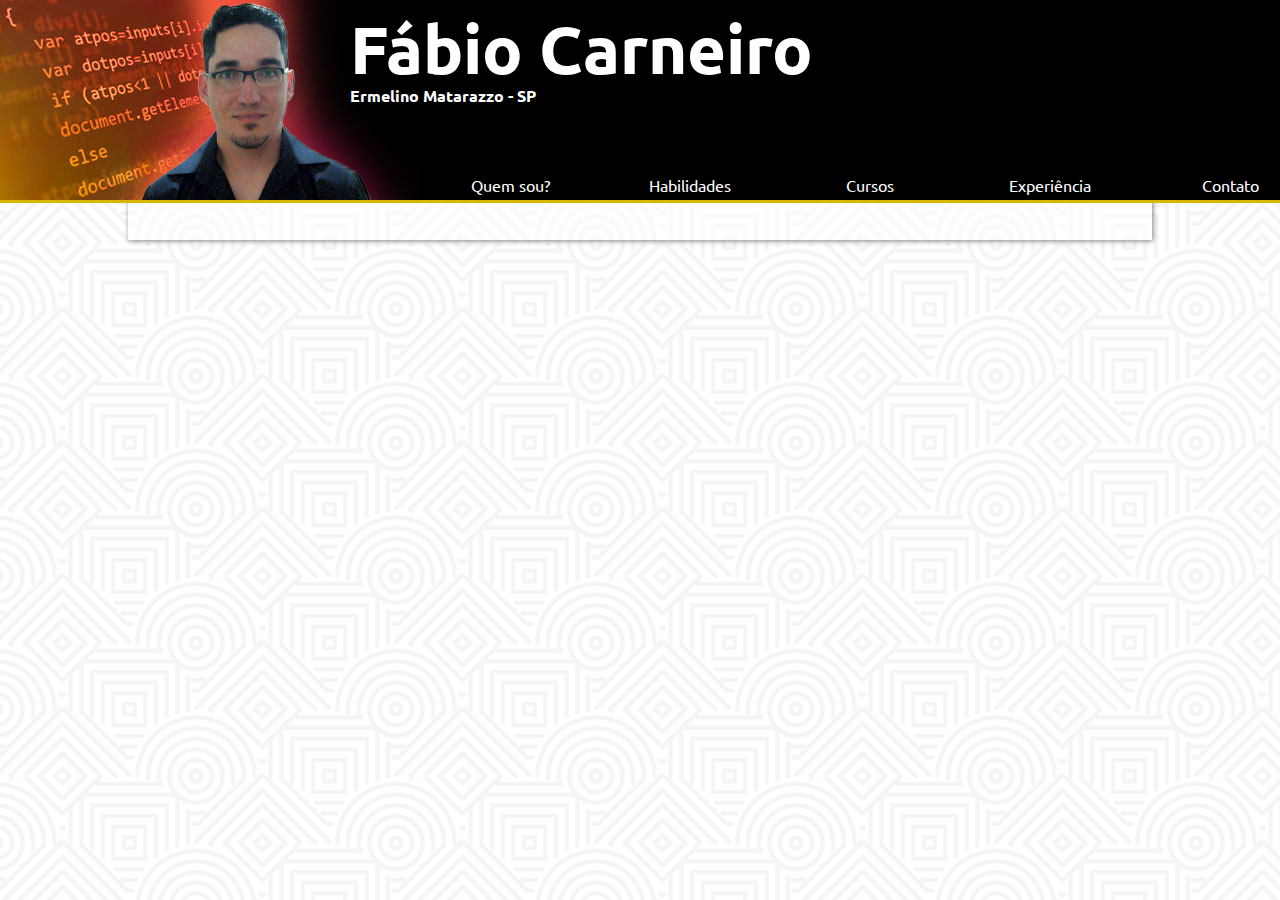
<file: index.html>
<!DOCTYPE html>
<html lang="pt-br">
<head>
    <meta charset="UTF-8">
    <meta name="viewport" content="widht=device-width, initial-scale=1.0">
    <title>Fábio Silva Carneiro</title>
    
    <link rel="stylesheet" href="normalize.css">
    <link rel="stylesheet" href="style.css">
        
</head>
<body>
    <header>
    <div id="cabecalho">
        <div id="cont">
            <div class="foto">
                <img id="foto01" src="Montagem02.jpg" alt="">
            </div>  
            <div id="nome">   
                <h2 class="nome01">Fábio Carneiro</h2>
                <h4 class="nome02">Ermelino Matarazzo - SP</h4>
            </div> 
            <div id="contato">
                <a id="menu" class="tablinks" onclick="openCity(event, 'quemsou')">Quem sou?</a>
                <a id="menu" class="tablinks" onclick="openCity(event, 'conhecimentos')">Habilidades</a>
                <a id="menu" class="tablinks" onclick="openCity(event, 'cursos')">Cursos</a>
                <a id="menu" class="tablinks" onclick="openCity(event, 'expe')">Experiência</a>
                <a id="menu" class="tablinks" onclick="openCity(event, 'contat')">Contato</a>
            </div>   
        </div>
    </div>
    </header>
   

   <main>
    <div id="quemsou" class="tabcontent">        
            <p><span class="bg-warning"><strong>Objetivo:<br> </strong></span>atuar na área de desenvolvimento de softwares</p>
            <br><p><span class="bg-warning"><strong>Conheça-me: <br></strong></span>Formado pela Escola Panamericana de Arte, atuo a mais de 16 anos na área de comunicação, contudo, estou buscando novos horizontes e dedico-me atualmente à área de programação.
            <br>Procuro unir meus conhecimentos às novas tecnologias crescentes no mercado, como Java, Python, HTML5, CSS3, Javascript e MySQL para aplicações desktop, Web e mobile.
            <br>Sou dedicado, organizado e  focado com o objetivo de ser Desenvolvedor.</p>
            
    </div>   
    <div id="conhecimentos" class="tabcontent">
        <p><span class="bg-warning"><strong>Habilidades Profissionais: </strong></span></p><br>
        
        <div id="conheci" class="clearfix"> <img id="barrinha" style="background: linear-gradient(to right, rgb(214, 182, 1) 0%, rgb(214, 182, 1) 90%, rgb(255, 255, 255) 10% );"> HTML5 e CSS3 </div>
        <div id="conheci" class="clearfix"> <img id="barrinha" style="background: linear-gradient(to right, rgb(214, 182, 1) 0%, rgb(214, 182, 1) 40%, rgb(255, 255, 255) 10% );"> JavaScript </div>
        <div id="conheci" class="clearfix"> <img id="barrinha" style="background: linear-gradient(to right, rgb(214, 182, 1) 0%, rgb(214, 182, 1) 70%, rgb(255, 255, 255) 10% );"> Lógica de Programação  </div>
        <div id="conheci" class="clearfix"> <img id="barrinha" style="background: linear-gradient(to right, rgb(214, 182, 1) 0%, rgb(214, 182, 1) 30%, rgb(255, 255, 255) 10% );"> Versionamento Git </div>
        <div id="conheci" class="clearfix"> <img id="barrinha" style="background: linear-gradient(to right, rgb(214, 182, 1) 0%, rgb(214, 182, 1) 95%, rgb(255, 255, 255) 10% );"> Photoshop </div>
        <div id="conheci" class="clearfix"> <img id="barrinha" style="background: linear-gradient(to right, rgb(214, 182, 1) 0%, rgb(214, 182, 1) 95%, rgb(255, 255, 255) 10% );"> Corel Draw </div>
        <div id="conheci" class="clearfix"> <img id="barrinha" style="background: linear-gradient(to right, rgb(214, 182, 1) 0%, rgb(214, 182, 1) 85%, rgb(255, 255, 255) 10% );"> Brackets </div>
        <div id="conheci" class="clearfix"> <img id="barrinha" style="background: linear-gradient(to right, rgb(214, 182, 1) 0%, rgb(214, 182, 1) 80%, rgb(255, 255, 255) 10% );"> Visual Studio Code </div>
        <div id="conheci" class="clearfix"> <img id="barrinha" style="background: linear-gradient(to right, rgb(214, 182, 1) 0%, rgb(214, 182, 1) 70%, rgb(255, 255, 255) 10% );"> Eclipse </div>
        <div id="conheci" class="clearfix"> <img id="barrinha" style="background: linear-gradient(to right, rgb(214, 182, 1) 0%, rgb(214, 182, 1) 70%, rgb(255, 255, 255) 10% );"> NetBeans </div>
        <div id="conheci" class="clearfix"> <img id="barrinha" style="background: linear-gradient(to right, rgb(214, 182, 1) 0%, rgb(214, 182, 1) 70%, rgb(255, 255, 255) 10% );"> Pacote Ofice </div><br>
        <hr>
        <p><span class="bg-warning"><strong>Habilidades Pessoais: </strong></span></p><br>
        
        <div id="conheci" class="clearfix"> <img id="barrinha" style="background: linear-gradient(to right, rgb(214, 182, 1) 0%, rgb(214, 182, 1) 98%, rgb(255, 255, 255) 10% );"> Criação </div>
        <div id="conheci" class="clearfix"> <img id="barrinha" style="background: linear-gradient(to right, rgb(214, 182, 1) 0%, rgb(214, 182, 1) 95%, rgb(255, 255, 255) 10% );"> Diagramação </div>
        <div id="conheci" class="clearfix"> <img id="barrinha" style="background: linear-gradient(to right, rgb(214, 182, 1) 0%, rgb(214, 182, 1) 95%, rgb(255, 255, 255) 10% );"> Produção </div>
        <div id="conheci" class="clearfix"> <img id="barrinha" style="background: linear-gradient(to right, rgb(214, 182, 1) 0%, rgb(214, 182, 1) 90%, rgb(255, 255, 255) 10% );"> Finalização </div>
        <div id="conheci" class="clearfix"> <img id="barrinha" style="background: linear-gradient(to right, rgb(214, 182, 1) 0%, rgb(214, 182, 1) 90%, rgb(255, 255, 255) 10% );"> Coordenação </div>
        <div id="conheci" class="clearfix"> <img id="barrinha" style="background: linear-gradient(to right, rgb(214, 182, 1) 0%, rgb(214, 182, 1) 95%, rgb(255, 255, 255) 10% );"> Organização </div>
        <div id="conheci" class="clearfix"> <img id="barrinha" style="background: linear-gradient(to right, rgb(214, 182, 1) 0%, rgb(214, 182, 1) 95%, rgb(255, 255, 255) 10% );"> Trabalho em equipe </div>
        <div id="conheci" class="clearfix"> <img id="barrinha" style="background: linear-gradient(to right, rgb(214, 182, 1) 0%, rgb(214, 182, 1) 98%, rgb(255, 255, 255) 10% );"> Comprometimento </div>
        
    </div>
    <div id="cursos" class="tabcontent">            
            <p><span class="bg-warning"><strong>Cursos</strong></span></p>
                <ul>
                    <li><strong>Formação: Escola Panamericana de Arte</strong></li>
                        <ul>
                            <li>Desenho</li>
                            <li>Designer Gráfico</li>
                            <li>Multimídia</li>
                        </ul><br>
                    <li><strong>Curso Técnico - Senac</strong></li>
                        <ul>
                            <li>PhotoShop / CorelDraw</li>
                            <li>Lógica de Programação</li>
                            <li>HTML5 / CSS3</li>
                            <li>JavaScript e jQuery</li>
                            <li>Web Designer</li>
                        </ul><br>
                    <li><strong>Curso Superior - Uninove</strong></li>
                        <ul>
                            <li>Sistemas de Informação (cursando)</li>
                        </ul>
                </ul>    
    
    </div>
    
        
    <div id="expe" class="tabcontent">            
        <p><span class="bg-warning"><strong>Experiência Profissional</strong></span></p><br>
            <p class="bg-info"><span><strong>Empresa: </strong>Casa do Psicólogo Livraria e Editora</span></p>
            <p><span><strong>Cargo: </strong>Diagramador</span></p>
            <p><span><strong>Atividades: </strong>Diagramação, Editoração e Emendas em Livros de Psicologia.</span></p>
            <p><span><strong>Período: </strong>Ano - 1999</span></p>
            <br>
            <p class="bg-info"><span><strong>Empresa: </strong>HS Comunicação e Atelier Gráfico</span></p>
            <p><span><strong>Cargo: </strong>Designer Gráfico</span></p>
            <p><span><strong>Atividades: </strong>Criação, Diagramação e Finalização de Catálogos, Folder, Banner, Out door, Cartão de Visita, Folhetos, Sinalização e Embalagens.</span></p>
            <p><span><strong>Período: </strong>Ano - 2002</span></p>
            <br>
            <p class="bg-info"><span><strong>Empresa: </strong>Rising Comunicação</span></p>
            <p><span><strong>Cargo: </strong>Diretor de Arte</span></p>
            <p><span><strong>Atividades: </strong>Responsável por toda a criação e elaboração de campanhas publicitárias, para quase todos os clientes e também para o mais importante cliente desta agência.</span></p>
            <p><span><strong>Período: </strong>Ano - 2009</span></p>
            <br>
            <p class="bg-info"><span><strong>Empresa: </strong>Gráfica Condri Brindes</span></p>
            <p><span><strong>Cargo: </strong>Diretor de Arte e Arte Finalista</span></p>
            <p><span><strong>Atividades: </strong>Responsável pela Criação e Finalização de projetos gráficos antes da impressão.</span></p>
            <p><span><strong>Período: </strong>Ano - 2012</span></p>
            <br>
            <p class="bg-info"><strong>Empresa: </strong>STM - Secretaria dos Transportes Metropolitanos</p>
            <p><span><strong>Cargo: </strong>Estagiário</span></p>
            <p><span><strong>Atividades: </strong>Suporte técnico para mais de 150 funcionários, desenvolver aplicações web internas e auxiliar no banco de dados.</span></p>
            <p><span><strong>Período: </strong>Atual</span></p>
                    
    </div> 
    <div id="contat" class="tabcontent">
        <form action="enviar-email.php" method="post"
          id="form-contato" name="form-contato">
               <p>
                   <label for="nome">Nome:</label>
                   <input tabindex="5" type="text" id="nome" name="nome" required>
               </p>

               <p>
                    <label for="assunto">Empresa:</label>
                    <input tabindex="9" type="text" id="empresa" name="assunto">
                </p>

               <p>
                   <label for="email">E-mail:</label>
                   <input tabindex="6" type="email" id="email" name="email" required>
                </p>

                <p>
                   <label for="telefone">Telefone:</label>
                   <input tabindex="7" type="tel" id="telefone" name="telefone">
                </p>
                
                <p>
                   <label for="celular">Celular:</label>
                   <input tabindex="8" type="tel" id="celular" name="celular">
                </p>

                <p>
                    <label for="mensagem">Mensagem:</label><br>
                    <textarea tabindex="10" name="mensagem" id="mensagem" cols="50" rows="6"></textarea>
                </p>

                <p>
                    <button tabindex="12" id="limpar" nome="limpar"
                    type="reset">Limpar campos</button>

                    <button tabindex="11" id="enviar" nome="enviar"
                    type="submit">Enviar dados</button>
                </p>
        </form>
        <br>
        <footer id="rodape">
            <a class="cont01" style="flex-grow: 3" target="_blank" href="https://api.whatsapp.com/send?phone=5511990150699"><img src="icon-whats.png" alt="icone para enviar WhatsApp">&nbsp;11 9.9015.0699</a>
            <a class="cont02" style="flex-grow: 4" target="_blank" href="mailto:fabioscp14@gmail.com"><img src="icon-mail.png" alt="icone para enviar e-mail">&nbsp;fabioscp14@gmail.com</a>
            <a class="cont03" style="flex-grow: 3" target="_blank" href="https://github.com/FabioSCCP"><img src="icon-github.png" alt="icone para acessar o repositório git hub">&nbsp;Github</a>
        </footer>    
    </div>
    </main> 
    
    <script>
        function openCity(evt, cityName) {
          var i, tabcontent, tablinks;
          tabcontent = document.getElementsByClassName("tabcontent");
          for (i = 0; i < tabcontent.length; i++) {
            tabcontent[i].style.display = "none";
          }
          tablinks = document.getElementsByClassName("tablinks");
          for (i = 0; i < tablinks.length; i++) {
            tablinks[i].className = tablinks[i].className.replace(" active", "");
          }
          document.getElementById(cityName).style.display = "block";
          evt.currentTarget.className += " active";
        }
    </script>
    
</body>
</html>
</file>
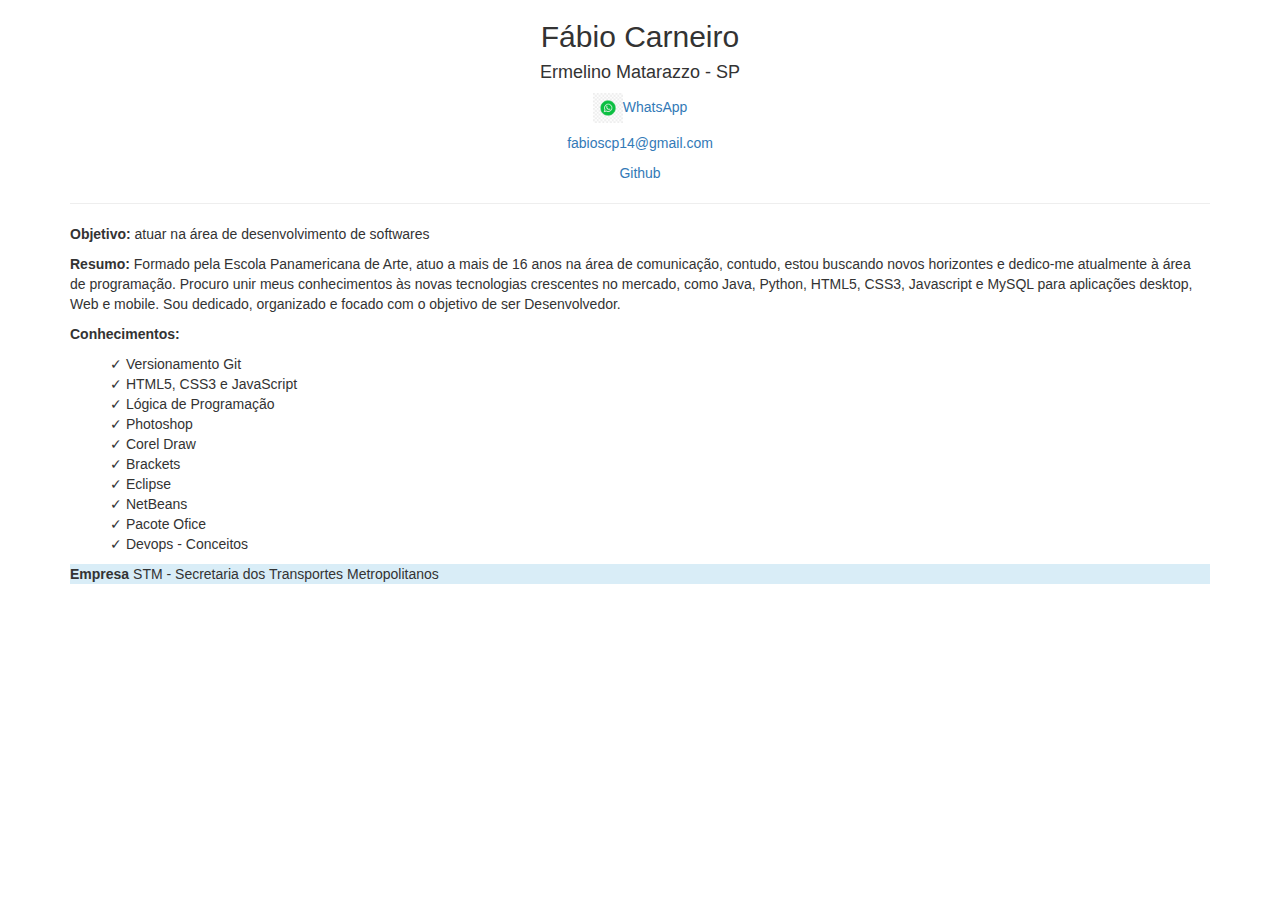
<file: curriculo/index.html>
<!DOCTYPE html>
<html lang="pt-br">
<head>
    <meta charset="UTF-8">
    <meta name="viewport" content="widht=device-width, initial-scale=1.0">
    <title>Fábio Silva Carneiro</title>
    
    <link rel="stylesheet" href="https://maxcdn.bootstrapcdn.com/bootstrap/3.4.1/css/bootstrap.min.css">
    <style>
        ul{
            list-style: none;
        }
        ul li:before{
            content: "✓ ";                
        }
    
    </style>
    
</head>
<body class="container">
    
    <h2 class="text-center">Fábio Carneiro</h2>
    <h4 class="text-center">Ermelino Matarazzo - SP</h4>
    <p class="text-center"><a target="_blank" href="https://api.whatsapp.com/send?phone=5511990150699"><img width="30" height="auto" src="whats.jpg" alt="icone do WhatsApp">WhatsApp</a></p>
    <p class="text-center"><a target="_blank" href="mailto:fabioscp14@gmail.com">fabioscp14@gmail.com</a></p>
    <p class="text-center"><a target="_blank" href="https://github.com/FabioSCCP">Github</a></p>
    
    <hr>
    
    <p><strong>Objetivo: </strong>atuar na área de desenvolvimento de softwares</p>
    <p><strong>Resumo: </strong>Formado pela Escola Panamericana de Arte, atuo a mais de 16 anos na área de comunicação, contudo, estou buscando novos horizontes e dedico-me atualmente à área de programação.
Procuro unir meus conhecimentos às novas tecnologias crescentes no mercado, como Java, Python, HTML5, CSS3, Javascript e MySQL para aplicações desktop, Web e mobile.
Sou dedicado, organizado e  focado com o objetivo de ser Desenvolvedor.</p>
    <p><strong>Conhecimentos: </strong></p>
        <ul>
            <li>Versionamento Git</li>
            <li>HTML5, CSS3 e JavaScript</li>
            <li>Lógica de Programação</li>
            <li>Photoshop</li>
            <li>Corel Draw</li>
            <li>Brackets</li>
            <li>Eclipse</li>
            <li>NetBeans</li>
            <li>Pacote Ofice</li> 
            <li>Devops - Conceitos</li>
        </ul>
    
    <p class="bg-info"><strong>Empresa </strong>STM - Secretaria dos Transportes Metropolitanos</p>
    
    
</body>
</html>
</file>
<file: style.css>
@charset "utf-8";
@import url('https://fonts.googleapis.com/css?family=Open+Sans|Ubuntu');

*, *::before, *::after {
    -webkit-box-sizing: border-box;
    -moz-box-sizing: border-box;
    box-sizing: border-box;
}
h1, h2, h3, p, figure { /* adicionamos o figure na aula 08 */
margin: 0;
padding: 0;
}
p{
    line-height: 1.5;
}
body {
    font-family: Ubuntu, Arial, sans-serif;
    background-image: url(hypnotize.png);
    background-attachment: fixed;
}
    ul{
        list-style: none;
    }
    /*ul li:before{
        content: "✓ ";                
    }*/
    #contatos{
        font-size: 15px; 
        /*border:2px solid red;*/
        padding-bottom: 5px;               
    }
    a:hover, a:link, a:visited, a:active{
        text-decoration: none;
        font-style: normal;
        color: rgb(0, 0, 0);
    }
    header{
        /*border:2px solid rgb(16, 241, 16);*/
        background-color: black;
        position: fixed;
        top: 0;
        width: 100%;
        max-height: 203px;
        margin: auto;    
        margin-top: 0;        
    }
    main{
        margin: auto;
        margin-top: 200px;
        background-color: rgba(255, 255, 255, 0.5);
        max-width: 80%;
        padding-top: 20px;
        padding-bottom: 20px;
        box-shadow: grey 1px 1px 5px;
    }
    #cabecalho{
        max-width: 100%;
        margin: auto;
        max-height: 203px;
        border-bottom:3px solid rgb(214, 182, 1);
        /* Flexbox
        Alinhar os links horizontalmente e verticalmente */
        /* 1o ativamos o modo flex */
        
        
        /* 2o alinhamos horizontalmente ao centro */
        /*justify-content: left;*/
        
        /* 3o alinhamos verticalmente ao centro */
        /*align-items: center;*/ 
    }
    #cont{
        /*border: 1px solid rgb(255, 255, 255);*/
        position: relative;
        max-width: 100%;
        margin: auto;
        display: flex;
        justify-content: space-between;
    }
    #cont > div{
        width: 100%;
        /*margin: 0;*/
    }
    .foto{
        /*border:2px solid rgb(20, 16, 241);*/
        max-width: 350px;
    }
    #foto01{
        height: 200px;
        /*border:2px solid rgb(20, 16, 241);*/
    }
    #nome{
        /*border:2px solid rgb(30, 255, 0);*/
        /*width: 400px;*/
        /*margin-left: 200px;*/
        /*flex: 0 0 350px;*/
    }
    .nome01, .nome02, .contato01, .contato02, .contato03{
        color: white;
    }
    .cont01, .cont02, .cont03{color: black; font-size: 15pt;}
    .nome01{margin-top: 10px; font-size: 50pt;}
    .nome02{margin-top: 0;}
    .cont02{}
    .cont03{margin-top: 5px;}
    #contato{
        max-width: 900px;
        height: 30px;
        /*margin-left: 10px;*/
        /*width: 500px;*/
        position: absolute;
        margin-left: 420px;
        margin-top: 170px;
        display: flex;
        justify-content: center;
        align-items: center;
        /*padding-bottom: 10px;   */         
    } 
    #menu{ 
        width: 100%;
        text-align: center;
        height: 30px;
        min-height: inherit;
        display: flex;
        align-items: center;
        justify-content: center;
        transition: background-color 0.3s;
    }
    #contato a:hover, #contato a:focus {
        background-color: rgba(214, 182, 1, 0.2);
        color: rgb(255, 255, 255);
        cursor: pointer;
        text-align: justify;
    }
    .tablinks{
        color: rgb(255, 255, 255);
    }
    #quemsou, #cursos, #expe, #contat{
        margin: auto;
        width: 80%;
        margin-bottom: 30px;
       
    }
    #quemsou, #conhecimentos, #cursos, #expe{
        font-size: 14pt;
    }
    #conhecimentos{
        margin: auto;
        width: 40%;
    }
    #cursos{
        padding-left: 250px;
    }
    
    p{
        text-align: justify;
    }
    #rodape{
        margin: auto;
        text-align: center;
        display: flex;
        max-width: 800px;
        margin-bottom: 30px;
        height: 30px;
    }
    
    #form-contato {
        width: 95%;
        max-width: 700px;
        margin: auto;    
    }
    /* Selecionando todos os inputs e os textareas do formulário de contato*/
    #form-contato input, #form-contato textarea {
        border: solid 2px black;
        width: 100%;
        padding: 2%;
    }
    #form-contato input {
        height: 50px;
    }
    #form-contato button {
        border: none;
        padding: 2%;
        background-color: black;
        color: white;
        transition: 0.4s;
    }
    #form-contato button:hover, #form-contato button:focus {
        background-color: dimgray;
        cursor: pointer; /* mãozinha */
    }

    #barrinha{
        width: 50%;
        height: 10px;
        border: 1px solid rgb(168, 168, 168);
        background: linear-gradient(to right, rgb(214, 182, 1) 0%, rgb(214, 182, 1) 80%, rgb(255, 255, 255) 10% );
        float: right;
    }
    .clearfix{
        overflow: auto;

    }
    #conheci{
        align-items: flex-end;
        justify-content: end;
        
    }
    
    .tabcontent {
    display: none;
    }
</file>
